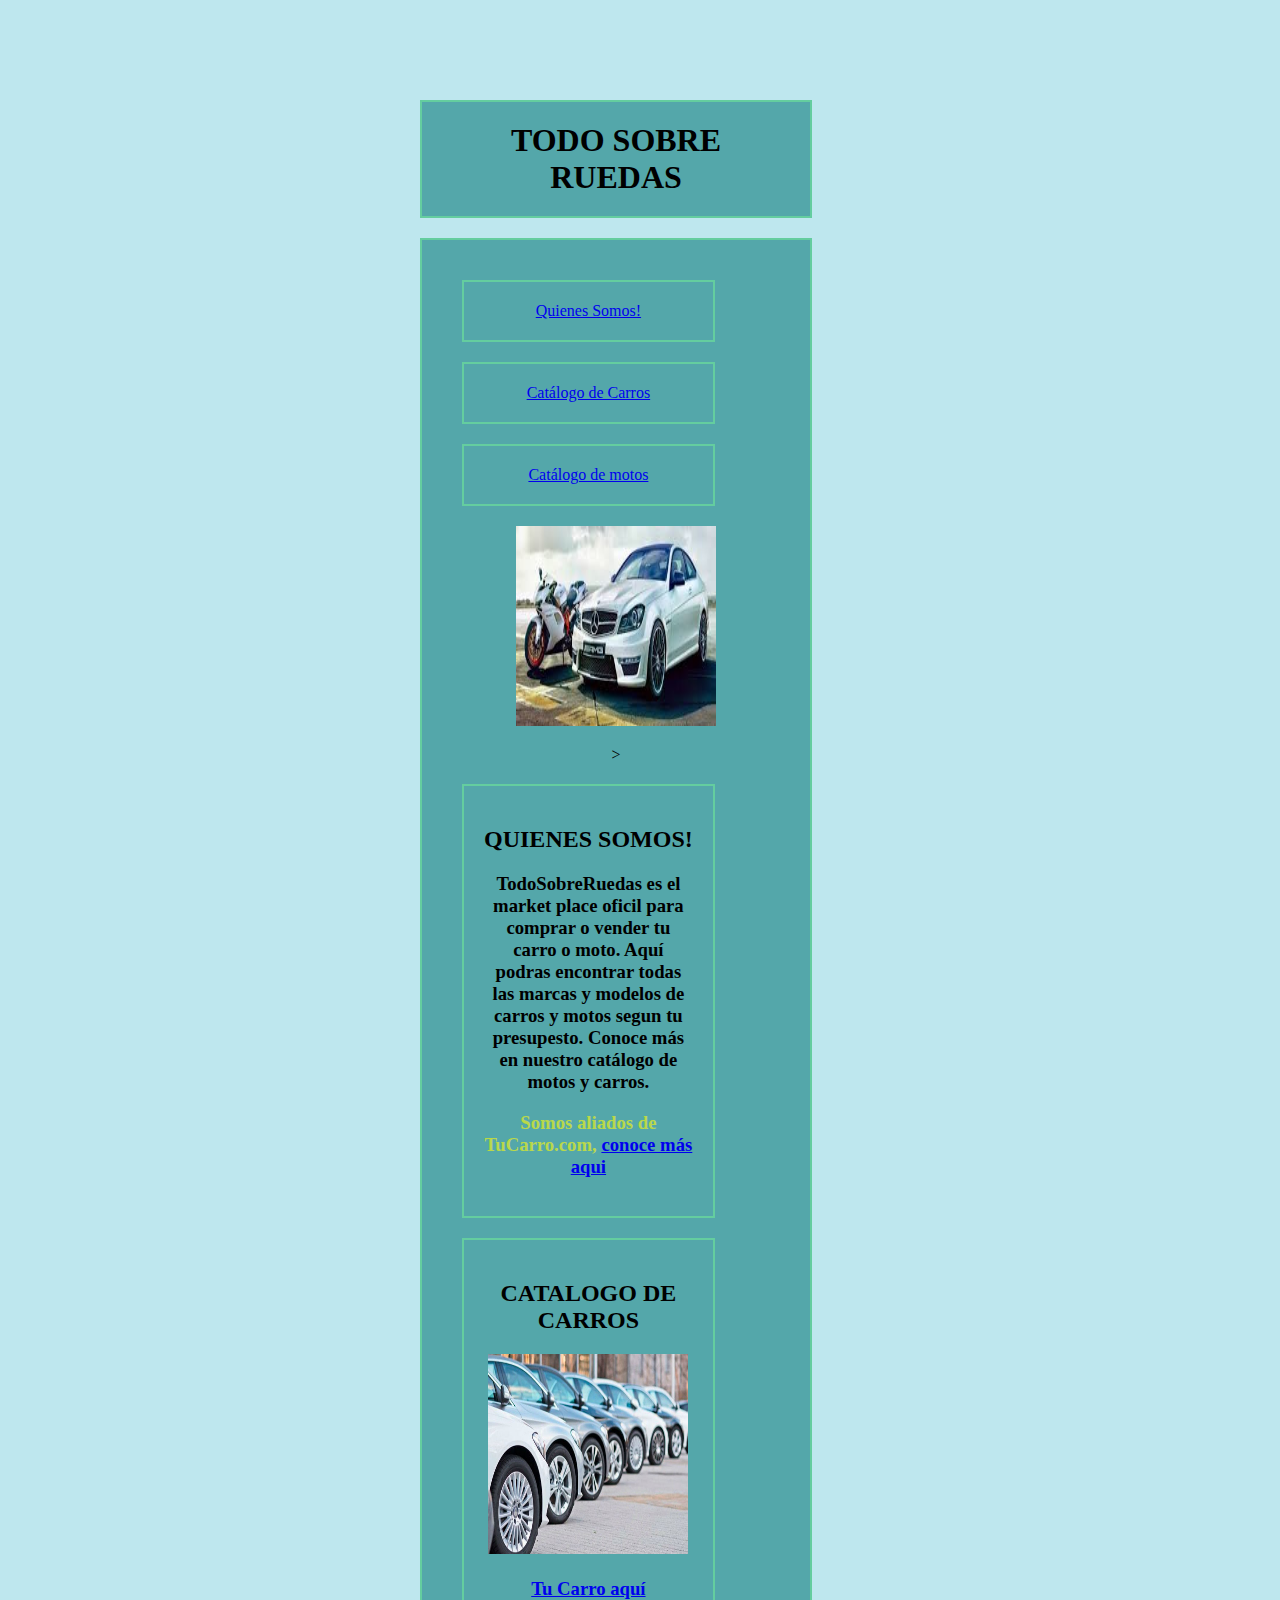
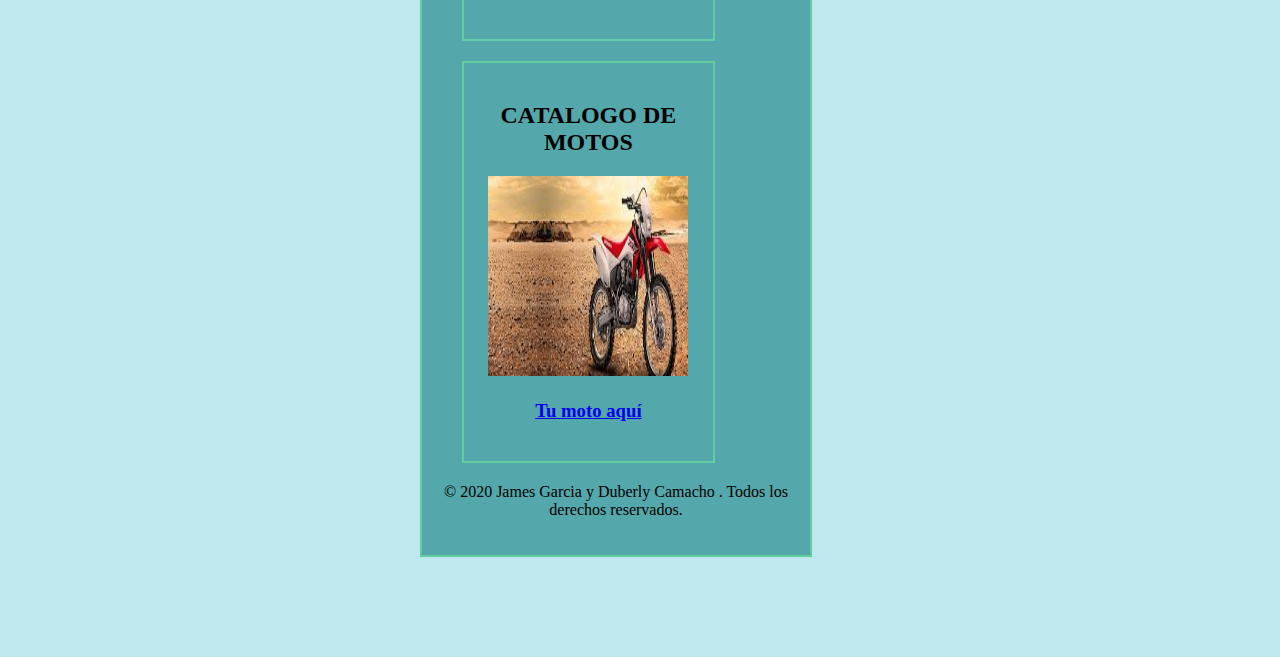
<file: index.html>
<!DOCTYPE html>
<html>
  <head>
    <link rel="stylesheet" type="text/css" href="css/estilos.css">
      <title>TodoSobreRuedas</title>
  </head>
  <body >
    <h1> TODO SOBRE RUEDAS</h1>
    <div>
      <!-- esta es la cabecera -->
      <section id="cabecera" >
            
        <a href="#section1">
            <div>
                Quienes Somos!
            </div>
        </a>
        <a href="#section2">
            <div>
              Catálogo de Carros
            </div>
        </a>
        <a href="#section3">
            <div>
                Catálogo de motos
            </div>
        </a>     
      </section>
      <!-- este es el cuerpo -->
      <img style="text-align: center;" src="img/foto_inicio.jfif" width="200" height="200"/></p>>
      <section id="section1">
        
      <div>
        <h2>
          QUIENES SOMOS!
      </h2>
          <h3>
              <p>
                  TodoSobreRuedas es el market place oficil para comprar o vender tu carro o moto. Aquí podras encontrar todas las marcas 
                  y modelos de carros y motos segun tu presupesto. Conoce más en nuestro catálogo de motos y carros.
              </p> 
              
              <p style="color:rgba(255, 251, 6, 0.6);">Somos aliados de TuCarro.com, 
                  <a href="https://www.tucarro.com.co/">conoce más aqui</a>
              </p> 
          </h2>
      </div>
      </section>
      <section id="section2">
       
      <div>
      <h2> CATALOGO DE CARROS</h2>
      <h3 style="text-align: center;">
          <p> 
              <img style="text-align: center;" src="img/Catalogo_carros.jpg" width="200" height="200"/></p>
              <a href="carpeta_nivel2" class="action-button-index3">Tu Carro aquí</a></p>
              
          </p>
      </h2>
    </div>

      </section>
      <section id="section3">
          
      <div>
      <h2> CATALOGO DE MOTOS </h2>
          <h3>
          <p> 
            <img style="text-align: center;" src="img/Catalogo_motos.jpg" width="200" height="200"/></p>
            <a href="carpeta_nivel2/carpeta_nivel3" class="action-button-index3">Tu moto aquí</a></p>
          </p>
          </h3>
      </div>
      </section>
      <!-- este es el footer -->
      <section id="footer">
          <p>
              © 2020 James Garcia y Duberly Camacho . Todos los derechos reservados.
                           
          </p>
        </section>

  </body>
</html>
</file>
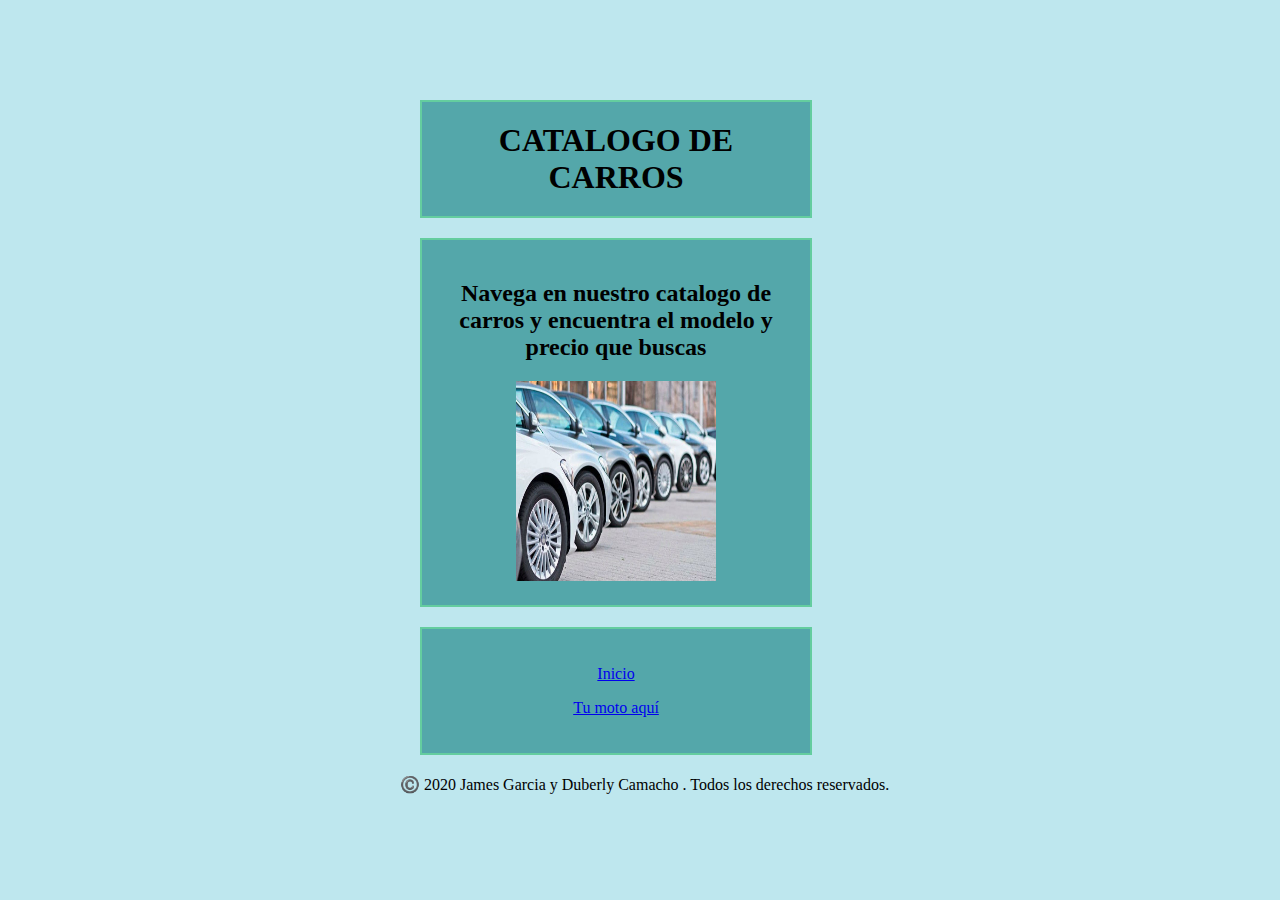
<file: carpeta_nivel2/index.html>
<!DOCTYPE html>
<html>
  <head>
    <link rel="stylesheet" type="text/css" href="../css/estilos.css">
      <title>TodoSobreRuedas</title>
  </head>
  <body >
    <h1> CATALOGO DE CARROS</h1>
    <div>
     
      <h2> Navega en nuestro catalogo de carros y encuentra el modelo y precio que buscas</h2>
       <img style="text-align: center;" src="../img/Catalogo_carros.jpg" width="200" height="200"/>
       
    </div>
    <div>
        <p> 
            <a href="../index.html" class="action-button-index3">Inicio</a></p>
            <a href="carpeta_nivel3/index.html" class="action-button-index3">Tu moto aquí</a></p>
          </p>
      </div>
      
      <section id="footer">
          <p>
              ©️ 2020 James Garcia y Duberly Camacho . Todos los derechos reservados.
                           
          </p>
        </section>

  </body>
</html>
</file>
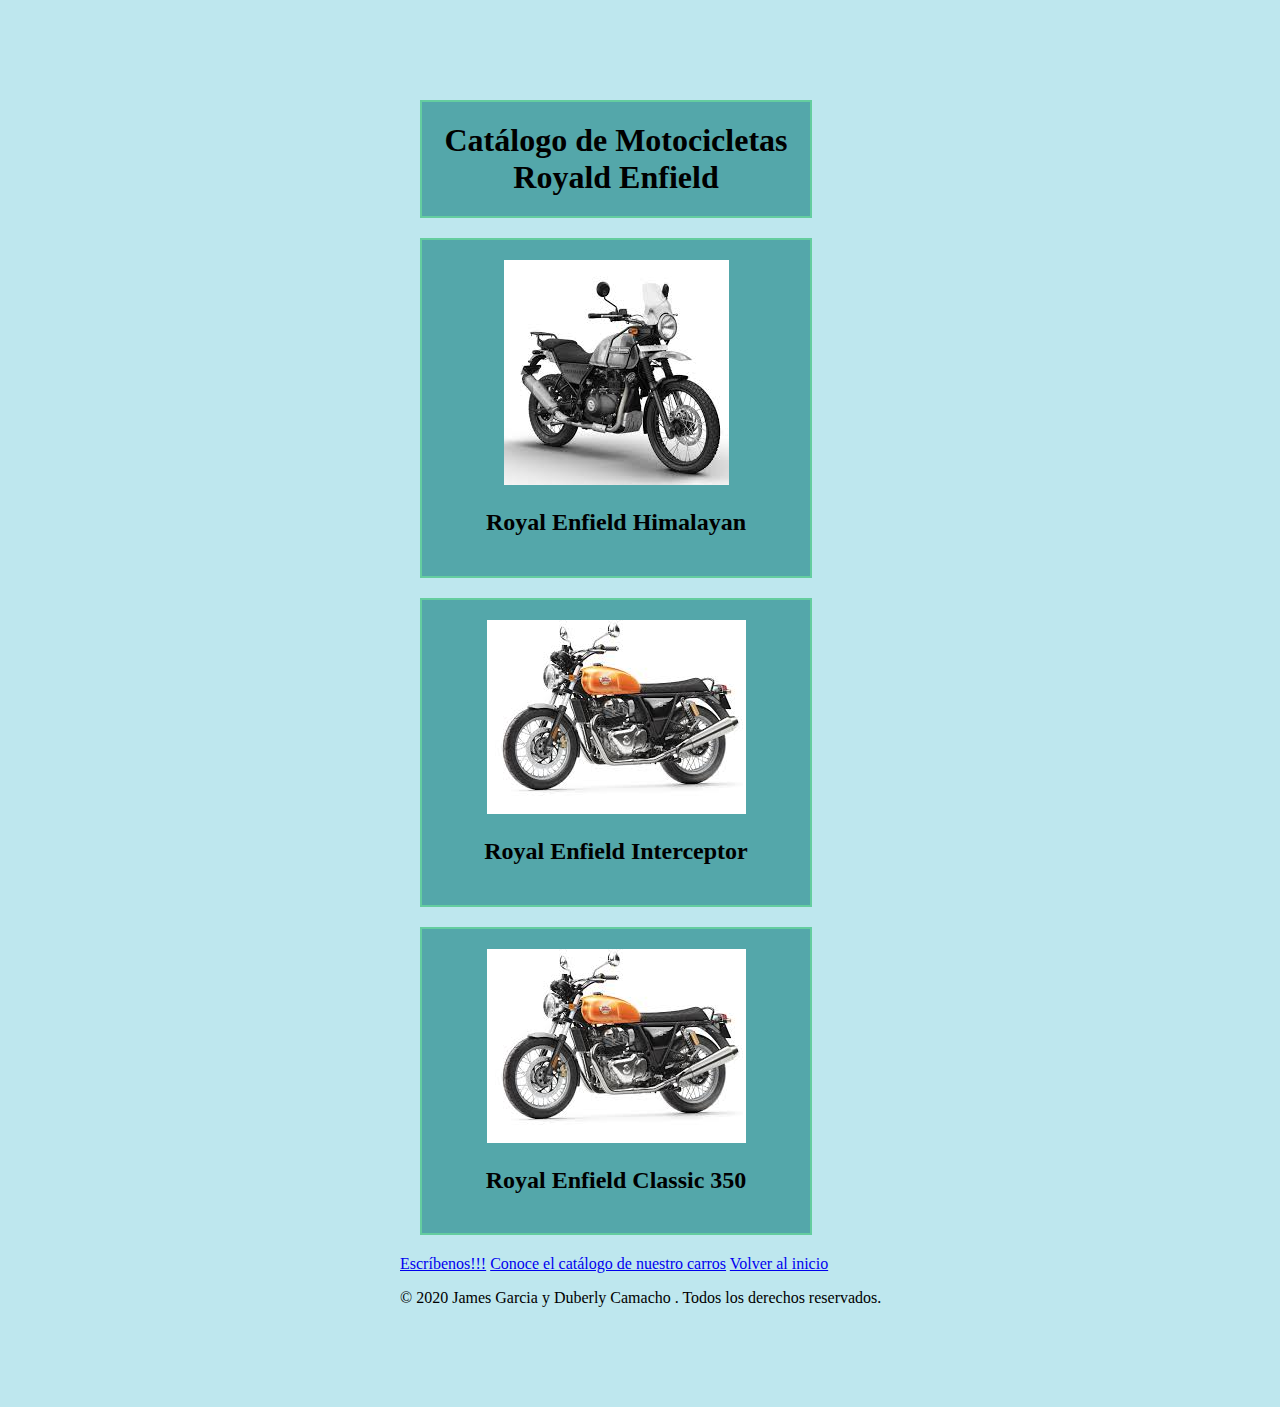
<file: carpeta_nivel2/carpeta_nivel3/index.html>
<!DOCTYPE html>
<html lang="en">
<head>
    <meta charset="UTF-8">
    <meta name="viewport" content="width=device-width, initial-scale=1.0">
    <meta http-equiv="X-UA-Compatible" content="ie=edge">
    <link rel="stylesheet" type="text/css" href="../../css/estilos.css">
    <title>Tercer Nivel</title>
</head>
<body>
      <!-- cabecera -->
    <section id="cabecera-index3">
        <h1>
            Catálogo de Motocicletas Royald Enfield
        </h1>
    </section>  
    <!-- fin de cabecera -->
    <!-- cuerpo -->
    <section id="body">
        <div><img src="../../img/himalayan.jfif" alt=""><!-- Se referencia imagen -->
        <h2>Royal Enfield Himalayan</h2></div>
        <div><img src="../../img/interceptor.jfif" alt=""><!-- Se referencia imagen -->
        <h2>Royal Enfield Interceptor</h2></div>
        <div><img src="../../img/interceptor.jfif" alt=""><!-- Se referencia imagen -->
        <h2>Royal Enfield Classic 350</h2></div>
        <a href="https://api.whatsapp.com/send?phone=573176794381" class="action-button-index3">Escríbenos!!!</a>
        <a href="../" class="action-button-index3">Conoce el catálogo de nuestro carros</a>
        <a href="../../" class="action-button-index3">Volver al inicio</a>
    </section>
<!-- fin del cuerpo --> 

<!-- footer -->
<section id="footer">
<p >
    © 2020 James Garcia y Duberly Camacho . Todos los derechos reservados.
</p>

</section>
<!-- fin de footer -->

</body>
</html>
</file>
<file: css/estilos.css>
body {
    background-color: rgb(190, 231, 238);
    align-items:center;
    margin-top: 100px;
    margin-left: 400px;
    margin-right: 300px;
    margin-bottom: 100px;
    
}

div {
    background-color: rgb(84, 167, 170);
    margin: 20px;
    padding: 20px;
    width: 60%;
    text-align: center;
    border:2px solid rgb(100, 205, 159);
}
h1 {
    background-color: rgb(84, 167, 170);
    margin: 20px;
    padding: 20px;
    width: 60%;
    text-align: center;
    border:2px solid rgb(100, 205, 159);
}
.action-button{
    padding: 15px;
    background-color: rgb(63, 140, 143);
    border-radius: 10px;
    color: #ffffff;
    margin:20px;
}
.action-button:hover{
    padding: 15px;
    background-color:rgb(35, 158, 127);
    border-radius: 10px;
    color: #ffffff;
}
</file>
